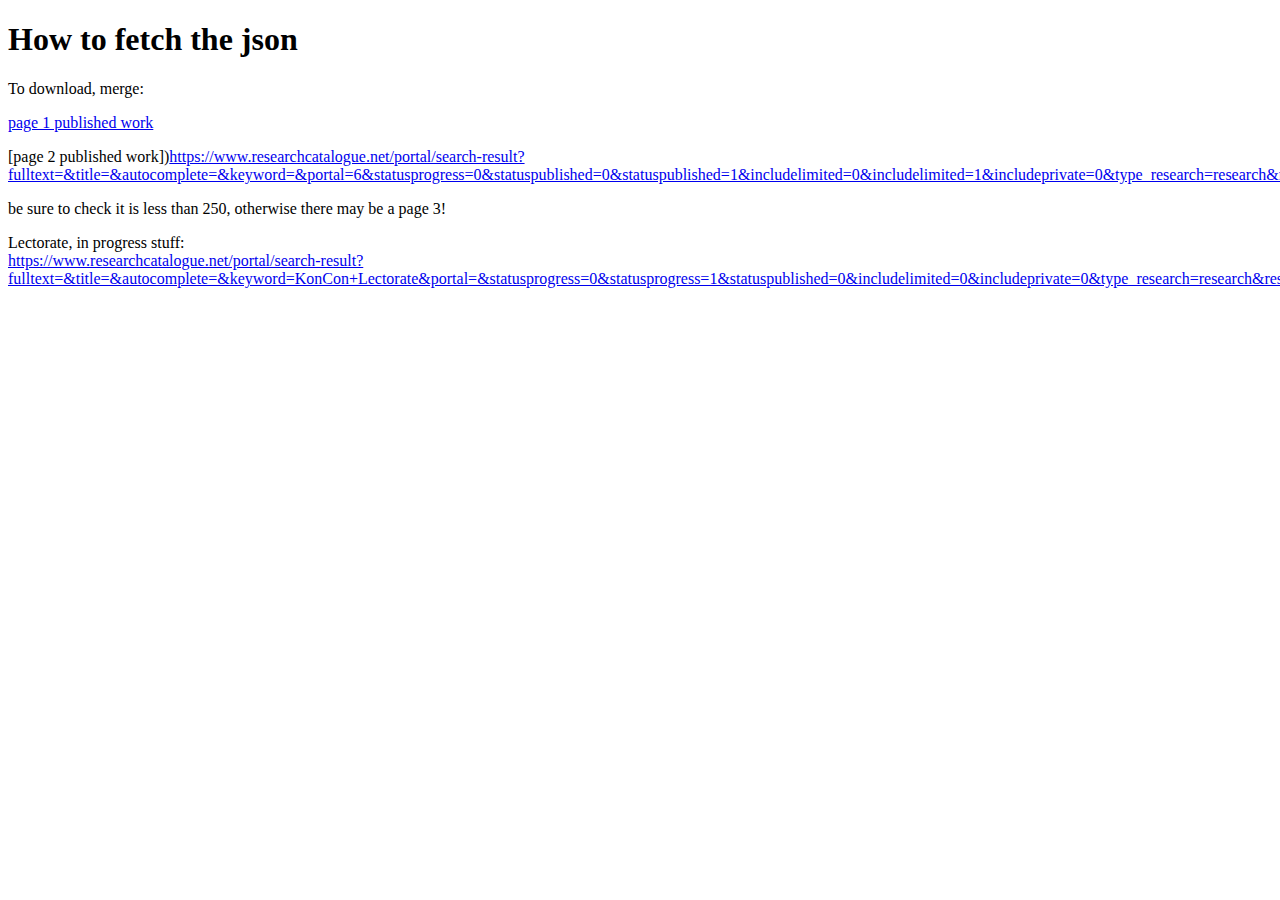
<file: data/readme.html>
<!DOCTYPE html><html><head><meta charset="utf-8"><title>How to fetch the json.md</title><style></style></head><body id="preview">
<h1 class="code-line" data-line-start=0 data-line-end=1><a id="How_to_fetch_the_json_0"></a>How to fetch the json</h1>
<p class="has-line-data" data-line-start="2" data-line-end="3">To download, merge:</p>
<p class="has-line-data" data-line-start="4" data-line-end="5"><a href="https://www.researchcatalogue.net/portal/search-result?fulltext=&amp;title=&amp;autocomplete=&amp;keyword=&amp;portal=6&amp;statusprogress=0&amp;statuspublished=0&amp;statuspublished=1&amp;includelimited=0&amp;includelimited=1&amp;includeprivate=0&amp;type_research=research&amp;resulttype=research&amp;format=json&amp;limit=250&amp;page=0">page 1 published work</a></p>
<p class="has-line-data" data-line-start="6" data-line-end="7">[page 2 published work])<a href="https://www.researchcatalogue.net/portal/search-result?fulltext=&amp;title=&amp;autocomplete=&amp;keyword=&amp;portal=6&amp;statusprogress=0&amp;statuspublished=0&amp;statuspublished=1&amp;includelimited=0&amp;includelimited=1&amp;includeprivate=0&amp;type_research=research&amp;resulttype=research&amp;format=json&amp;limit=250&amp;page=1">https://www.researchcatalogue.net/portal/search-result?fulltext=&amp;title=&amp;autocomplete=&amp;keyword=&amp;portal=6&amp;statusprogress=0&amp;statuspublished=0&amp;statuspublished=1&amp;includelimited=0&amp;includelimited=1&amp;includeprivate=0&amp;type_research=research&amp;resulttype=research&amp;format=json&amp;limit=250&amp;page=1</a>)</p>
<p class="has-line-data" data-line-start="8" data-line-end="9">be sure to check it is less than 250, otherwise there may be a page 3!</p>
<p class="has-line-data" data-line-start="10" data-line-end="12">Lectorate, in progress stuff:<br>
<a href="https://www.researchcatalogue.net/portal/search-result?fulltext=&amp;title=&amp;autocomplete=&amp;keyword=KonCon+Lectorate&amp;portal=&amp;statusprogress=0&amp;statusprogress=1&amp;statuspublished=0&amp;includelimited=0&amp;includeprivate=0&amp;type_research=research&amp;resulttype=research&amp;format=json&amp;limit=50&amp;page=0">https://www.researchcatalogue.net/portal/search-result?fulltext=&amp;title=&amp;autocomplete=&amp;keyword=KonCon+Lectorate&amp;portal=&amp;statusprogress=0&amp;statusprogress=1&amp;statuspublished=0&amp;includelimited=0&amp;includeprivate=0&amp;type_research=research&amp;resulttype=research&amp;format=json&amp;limit=50&amp;page=0</a></p>
</body></html>
</file>
